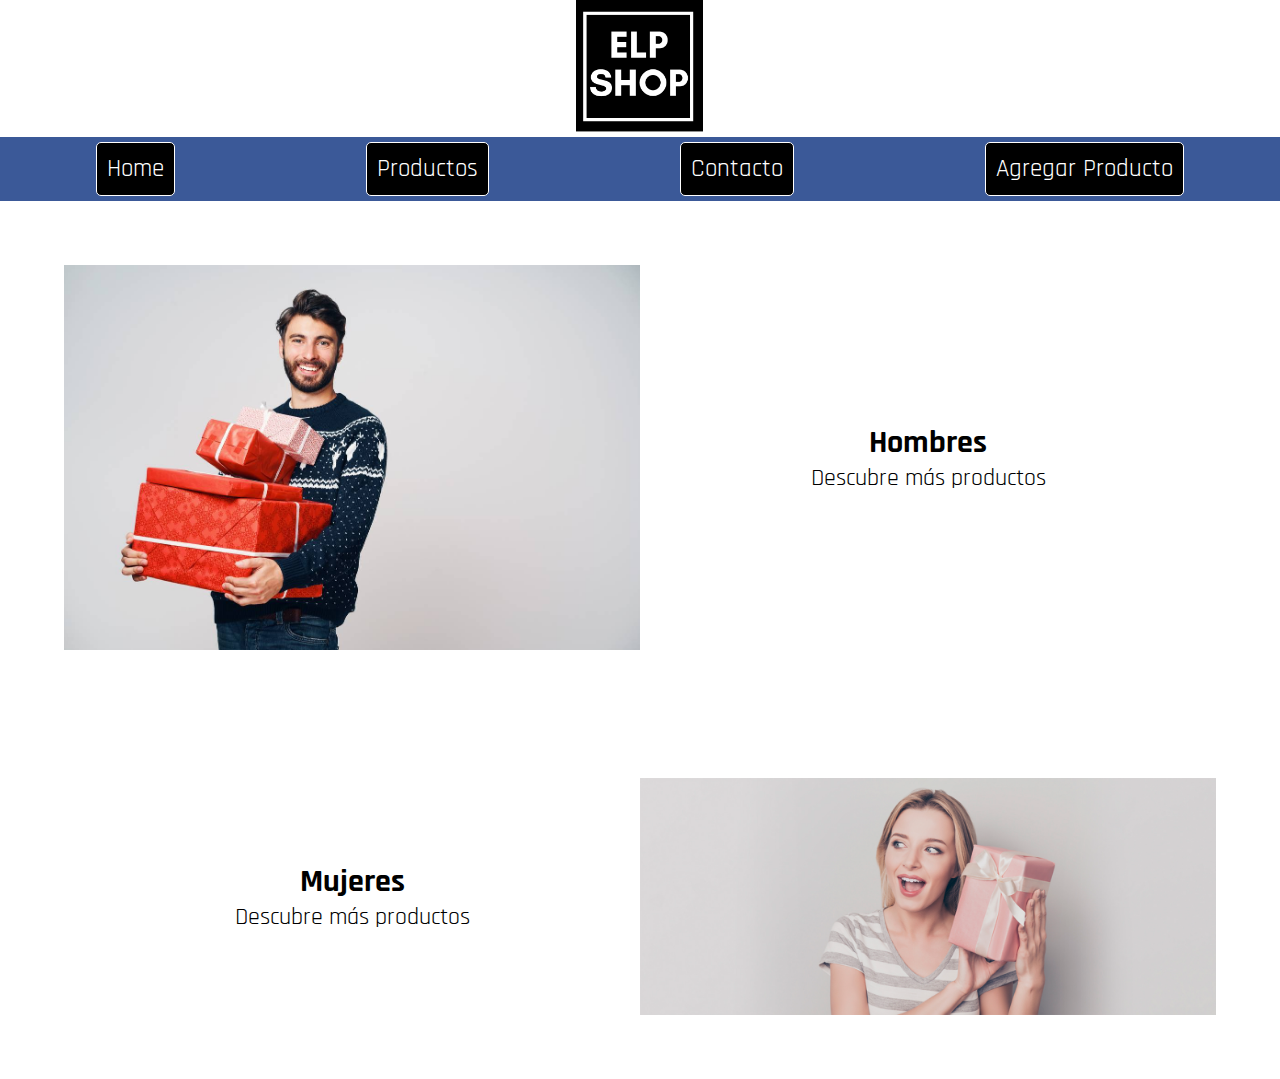
<file: index.html>
<!DOCTYPE html>
<html lang="en">

<head>
    <meta charset="UTF-8">
    <meta http-equiv="X-UA-Compatible" content="IE=edge">
    <meta name="viewport" content="width=device-width, initial-scale=1.0">
    <title>ELP - Ecommerce</title>
    <link rel="stylesheet" href="css/style.css">
    <link rel="preconnect" href="https://fonts.googleapis.com">
    <link rel="preconnect" href="https://fonts.gstatic.com" crossorigin>
    <link href="https://fonts.googleapis.com/css2?family=Rajdhani:wght@300&display=swap" rel="stylesheet">


</head>

<body>
    <header class="header">
        <img src="images/logo.png" alt="">
        <nav class="menu">
            <ul class="list-menu">
                <li class="list-item">Home</li>
                <li class="list-item">Productos</li>
                <li class="list-item">
                    <a href="contacto.html">Contacto</a>
                </li>
                <li class="list-item" id="myBtn">Agregar Producto</li>
            </ul>
        </nav>
    </header>

    <div class="container">
        <!-- HOMBRES -->
        <div class="section-description">
            <img src="images/hombre.jpeg" alt="">
            <div class="desc-elements">
                <h1>Hombres</h1>
                <p>Descubre más productos</p>
            </div>
        </div>
        <div class="section-products" id="divProducts">
            
        </div>

        <!-- MUJERES -->
        <div class="section-description">
            <div class="desc-elements">
                <h1>Mujeres</h1>
                <p>Descubre más productos</p>
            </div>
            <img src="images/mujeres.jpeg" alt="">
        </div>

        <div class="section-products">
            
        </div>
    </div>

    <!-- MODAL -->
    <!-- The Modal -->
    <div id="myModal" class="modal">

        <!-- Modal content -->
        <div class="modal-content">
            <span class="close">&times;</span>
            <div class="formulario">
                <form action="">
                  <label for="fname">Nombre del producto</label>
                  <input type="text" id="pname" name="firstname" placeholder="Your name..">
              
                  <label for="lname">Precio</label>
                  <input type="number" id="pprice" name="lastname" placeholder="Your last name..">
              
                  <label for="sproduct">Categoria producto</label>
                  <select id="sproduct" name="country">
                    <option value="Juguetes">Juguetes</option>
                    <option value="Accesorios">Accesorios</option>
                  </select>

                  <input type="file" id="pdocument">
                
                  <input onclick="addProduct()" type="button" value="Submit">
                </form>
              </div>
              
        </div>

    </div>

    <script src="js/modal.js"></script>
    <script src="js/script.js"></script>

</body>

</html>
</file>
<file: css/style.css>
*{
    margin: 0;
    padding: 0;
    font-family: 'Rajdhani', sans-serif;
}

/* HEADER AND MENU*/
.header{
    width: 100%;
}
.header > img{
    width: 10%;
    margin: auto;
    display: block;
}

.menu{
    background-color: #3B5998;
    color: white;
    position: sticky;
    margin-top: 5px;
}

.list-menu{
    display: flex;
    flex-direction: row;
    justify-content: space-around;
    align-items: center;
    align-content: center;
    list-style: none;
}

.list-menu > .list-item{
    text-decoration: none;
    font-size: 25px;
    padding: 10px;
    border: 1px solid white;
    margin: 5px;
    background-color: #000;
    border-radius: 5px;
}

.list-menu > .list-item > a{
    text-decoration: none;
    color:white;
    font-size: 25px;
}

.list-menu > .list-item:hover{
    cursor: pointer;
}


/* SECTION PRODUCTS */
.section-description{
    margin: 5%;
    display: flex;
    flex-direction: row;
    justify-content: space-around;
    align-content: center;
    align-items: center;
}

.section-description > img{
    width: 50%;
}
.section-description > .desc-elements{
    width: 50%;
    text-align: center;
}

.section-description > .desc-elements > p{
    font-size: 1.5rem;
}

/* PRODUCTS */
.section-products{
    display: flex;
    flex-direction: row;
    flex-wrap: wrap;
    justify-content: space-around;
}

.section-products > .product{
    width: 28%;
    box-shadow: 5px 5px 15px 5px rgba(0,0,0,0.39);
    text-align: center;
    margin: 20px;
}

.section-products > .product:hover{
    cursor: pointer;
    transform: scale(.98);
}

.section-products > .product > img{
    width: 100%;
    max-width: 100%;
    height: 450px;
    max-height: 450px;
}

.section-products > .product > .product-area{
    color: #0d265c;
    font-size: 20px;
}

.section-products > .product > .product-name{
    font-size: 25px;
    color: rgb(29, 27, 27);
}

.section-products > .product > .product-price{
    font-size: 25px;
    color: rgb(29, 27, 27);
}

/* MODAL */
.modal {
    display: none; /* Hidden by default */
    position: fixed; /* Stay in place */
    z-index: 1; /* Sit on top */
    padding-top: 100px; /* Location of the box */
    left: 0;
    top: 0;
    width: 100%; /* Full width */
    height: 100%; /* Full height */
    overflow: auto; /* Enable scroll if needed */
    background-color: rgb(0,0,0); /* Fallback color */
    background-color: rgba(0,0,0,0.4); /* Black w/ opacity */
  }
  
  /* Modal Content */
  .modal-content {
    background-color: #fefefe;
    margin: auto;
    padding: 20px;
    border: 1px solid #888;
    width: 80%;
  }
  
  /* The Close Button */
  .close {
    color: #aaaaaa;
    float: right;
    font-size: 28px;
    font-weight: bold;
  }
  
  .close:hover,
  .close:focus {
    color: #000;
    text-decoration: none;
    cursor: pointer;
  }

  /* FORM */
  input[type=text], select {
    width: 100%;
    padding: 12px 20px;
    margin: 8px 0;
    display: inline-block;
    border: 1px solid #ccc;
    border-radius: 4px;
    box-sizing: border-box;
  }

  input[type=text], input[type=number], input[type=file], select {
    width: 100%;
    padding: 12px 20px;
    margin: 8px 0;
    display: inline-block;
    border: 1px solid #ccc;
    border-radius: 4px;
    box-sizing: border-box;
  }
  
  input[type=submit] {
    width: 100%;
    background-color: #4CAF50;
    color: white;
    padding: 14px 20px;
    margin: 8px 0;
    border: none;
    border-radius: 4px;
    cursor: pointer;
  }
  
  input[type=submit]:hover {
    background-color: #45a049;
  }
  
  .formulario {
    border-radius: 5px;
    background-color: #f2f2f2;
    padding: 20px;
  }
</file>
